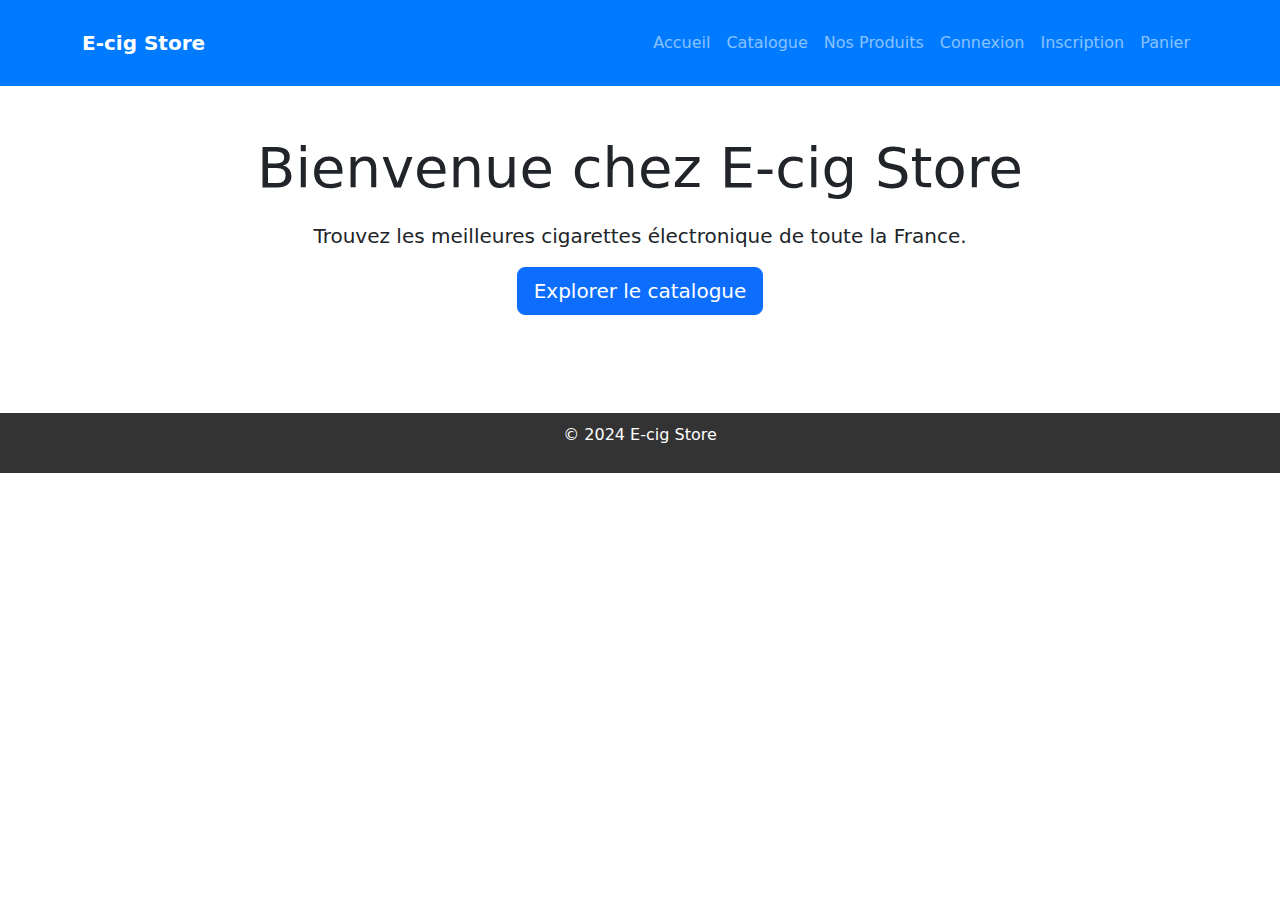
<file: index.html>
<!DOCTYPE html>
<html lang="fr">
  <head>
    <meta charset="UTF-8" />
    <meta name="viewport" content="width=device-width, initial-scale=1.0" />
    <title>E-cig Store</title>
    <link
      href="https://cdn.jsdelivr.net/npm/bootstrap@5.3.2/dist/css/bootstrap.min.css"
      rel="stylesheet"
    />
    <link rel="stylesheet" href="style.css" />
    <link
      href="https://cdn.jsdelivr.net/npm/bootstrap@5.3.2/dist/css/bootstrap.min.css"
      rel="stylesheet"
    />
    <script src="https://cdn.jsdelivr.net/npm/bootstrap@5.3.2/dist/js/bootstrap.bundle.min.js"></script>
  </head>

  <body>
    <header>
      <nav class="navbar navbar-expand-lg navbar-dark">
        <div class="container">
          <a class="navbar-brand" href="index.html">E-cig Store</a>
          <button
            class="navbar-toggler"
            type="button"
            data-bs-toggle="collapse"
            data-bs-target="#navbarNav"
            aria-controls="navbarNav"
            aria-expanded="false"
            aria-label="Toggle navigation"
          >
            <span class="navbar-toggler-icon"></span>
          </button>
          <div class="collapse navbar-collapse" id="navbarNav">
            <ul class="navbar-nav ms-auto">
              <li class="nav-item">
                <a class="nav-link" href="index.html">Accueil</a>
              </li>
              <li class="nav-item">
                <a class="nav-link" href="catalogue.html">Catalogue</a>
              </li>
              <li class="nav-item">
                <a class="nav-link" href="produit.html">Nos Produits</a>
              </li>
              <li class="nav-item">
                <a class="nav-link" href="connexion.html">Connexion</a>
              </li>
              <li class="nav-item">
                <a class="nav-link" href="inscription.html">Inscription</a>
              </li>
              <li class="nav-item">
                <a class="nav-link" href="panier.html">Panier</a>
              </li>
            </ul>
          </div>
        </div>
      </nav>
    </header>

    <main class="container py-5">
      <div class="text-center">
        <h1 class="display-4">Bienvenue chez E-cig Store</h1>
        <p class="lead">
          Trouvez les meilleures cigarettes électronique de toute la France.
        </p>
        <a href="catalogue.html" class="btn btn-primary btn-lg"
          >Explorer le catalogue</a
        >
      </div>
    </main>

    <footer>
      <p>&copy; 2024 E-cig Store</p>
    </footer>
  </body>
</html>
</file>
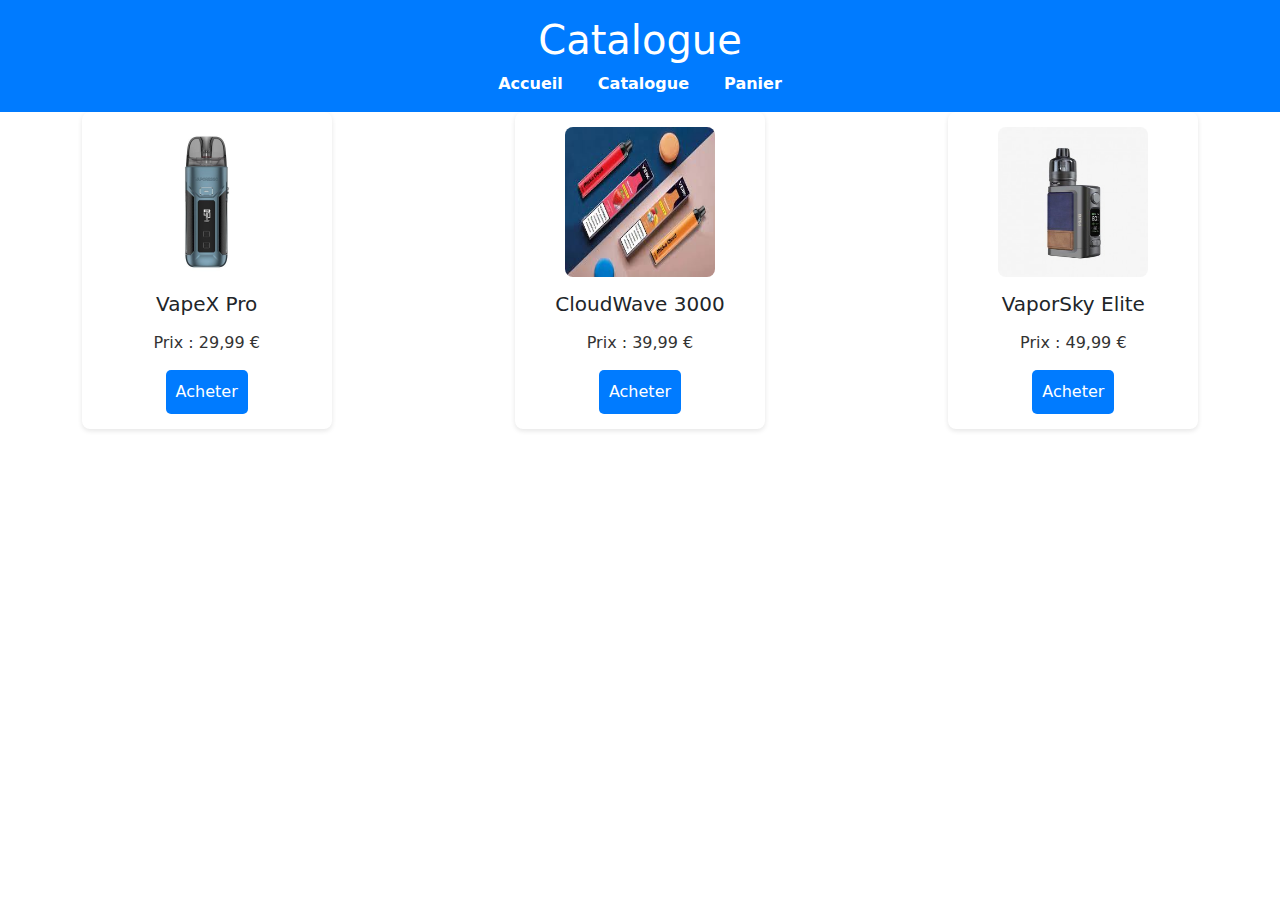
<file: catalogue.html>
<!DOCTYPE html>
<html lang="fr">
  <head>
    <meta charset="UTF-8" />
    <meta name="viewport" content="width=device-width, initial-scale=1.0" />
    <title>Catalogue</title>
    <link rel="stylesheet" href="catalogue.css" />
    <link
      href="https://cdn.jsdelivr.net/npm/bootstrap@5.3.2/dist/css/bootstrap.min.css"
      rel="stylesheet"
    />
    <script src="https://cdn.jsdelivr.net/npm/bootstrap@5.3.2/dist/js/bootstrap.bundle.min.js"></script>
  </head>
  <body>
    <header>
      <h1>Catalogue</h1>
      <nav>
        <a href="index.html">Accueil</a>
        <a href="catalogue.html">Catalogue</a>
        <a href="panier.html">Panier</a>
      </nav>
    </header>
    <main>
      <div class="catalogue">
        <div class="produit">
          <img
            src="images/vapexpro.jpeg"
            alt="Cigarette électronique 1"
            style="width: 150px; height: 150px"
          />
          <h2>VapeX Pro</h2>
          <p>Prix : 29,99 €</p>
          <button class="btn-catalogue">Acheter</button>
        </div>
        <div class="produit">
          <img
            src="images/CloudWave3000.jpg"
            alt="Cigarette électronique 2"
            style="width: 150px; height: 150px"
          />
          <h2>CloudWave 3000</h2>
          <p>Prix : 39,99 €</p>
          <button class="btn-catalogue">Acheter</button>
        </div>
        <div class="produit">
          <img
            src="images/VaporSky Elite.jpg"
            alt="Cigarette électronique 3"
            style="width: 150px; height: 150px"
          />
          <h2>VaporSky Elite</h2>
          <p>Prix : 49,99 €</p>
          <button class="btn-catalogue">Acheter</button>
        </div>
      </div>
    </main>
  </body>
  <script>
    function ajouterAuPanier(nom, prix) {
      let panier = JSON.parse(localStorage.getItem("panier")) || [];
      const produit = { nom, prix };
      panier.push(produit);
      localStorage.setItem("panier", JSON.stringify(panier));
      alert(`${nom} a été ajouté au panier !`);
    }

    const boutonsAcheter = document.querySelectorAll(".btn-catalogue");
    boutonsAcheter.forEach((button, index) => {
      button.addEventListener("click", () => {
        const produit = document.querySelectorAll(".produit")[index];
        const nom = produit.querySelector("h2").textContent;
        const prix = produit.querySelector("p").textContent.split(" : ")[1];
        ajouterAuPanier(nom, prix);
      });
    });
  </script>
</html>
</file>
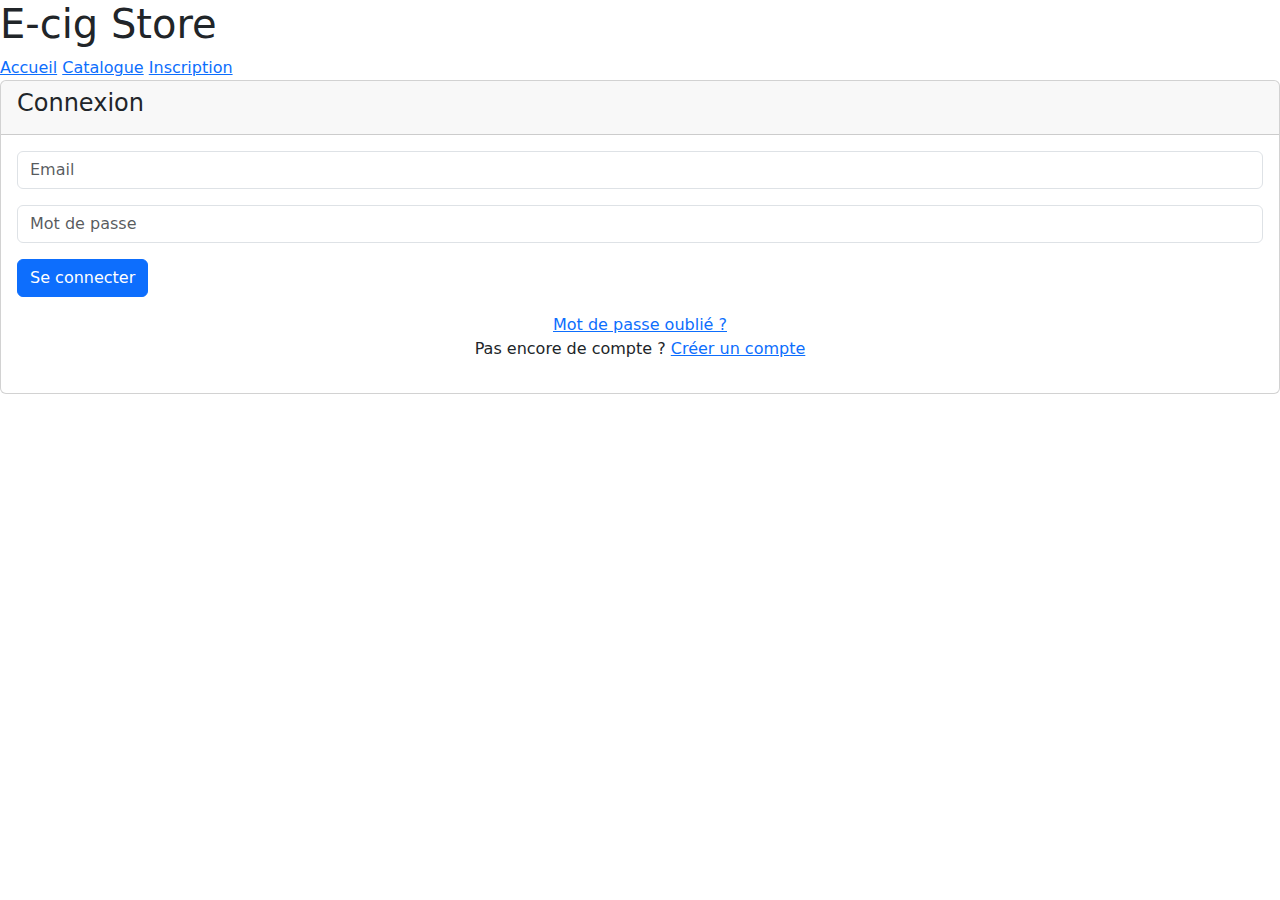
<file: connexion.html>
<!DOCTYPE html>
<html lang="fr">
  <head>
    <meta charset="UTF-8" />
    <meta name="viewport" content="width=device-width, initial-scale=1.0" />
    <title>Connexion - E-cigarettes</title>
    <link
      href="https://cdn.jsdelivr.net/npm/bootstrap@5.3.0-alpha1/dist/css/bootstrap.min.css"
      rel="stylesheet"
      integrity="sha384-KyZXEJv+PQx5dQzS8mZJz9uHl+J1gZ2tUmdAcq2LzE1nWmM9RYg5v9XjjDYf+L/4"
      crossorigin="anonymous"
    />
  </head>
  <body>
    <header>
      <h1>E-cig Store</h1>
      <nav>
        <a href="index.html">Accueil</a>
        <a href="catalogue.html">Catalogue</a>
        <a href="inscription.html">Inscription</a>
      </nav>
      <link
        href="https://cdn.jsdelivr.net/npm/bootstrap@5.3.2/dist/css/bootstrap.min.css"
        rel="stylesheet"
      />
      <script src="https://cdn.jsdelivr.net/npm/bootstrap@5.3.2/dist/js/bootstrap.bundle.min.js"></script>
    </header>
    <div class="card">
      <div class="card-header">
        <h4>Connexion</h4>
      </div>
      <div class="card-body">
        <form>
          <div class="mb-3">
            <input
              type="email"
              class="form-control"
              id="email"
              placeholder="Email"
              required
            />
          </div>
          <div class="mb-3">
            <input
              type="password"
              class="form-control"
              id="password"
              placeholder="Mot de passe"
              required
            />
          </div>
          <button type="submit" class="btn btn-primary">Se connecter</button>
        </form>
        <div class="text-center mt-3">
          <a href="#">Mot de passe oublié ?</a>
          <p>Pas encore de compte ? <a href="#">Créer un compte</a></p>
        </div>
      </div>
    </div>

    <script
      src="https://cdn.jsdelivr.net/npm/@popperjs/core@2.11.6/dist/umd/popper.min.js"
      integrity="sha384-oBqDVmMz4fnFO9gybBcyfLXOVu0a9fyj3JlKYmYt0pKwsl+qFqz6X9BdZh+v9A2M"
      crossorigin="anonymous"
    ></script>
    <script
      src="https://cdn.jsdelivr.net/npm/bootstrap@5.3.0-alpha1/dist/js/bootstrap.min.js"
      integrity="sha384-pzjw8f+ua7Kw1TIq0D6w5QQVFdMzD72WXY4iWlCm3YJ8L4ob/a0rE0yN5TZhWwX9j"
      crossorigin="anonymous"
    ></script>
  </body>
</html>
</file>
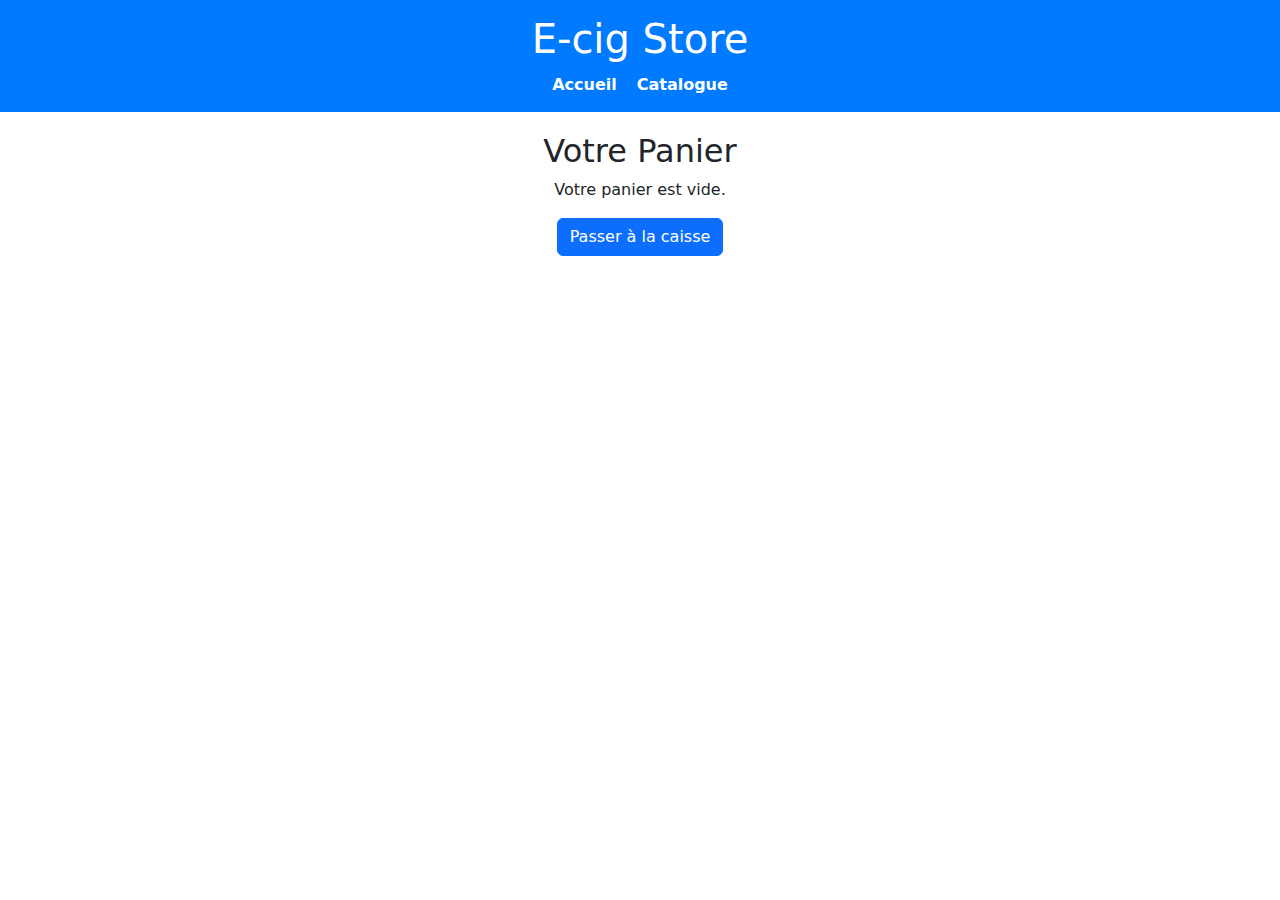
<file: panier.html>
<!DOCTYPE html>
<html lang="fr">
  <head>
    <meta charset="UTF-8" />
    <meta name="viewport" content="width=device-width, initial-scale=1.0" />
    <title>Panier</title>
    <link rel="stylesheet" href="style.css" />
    <link
      href="https://cdn.jsdelivr.net/npm/bootstrap@5.3.2/dist/css/bootstrap.min.css"
      rel="stylesheet"
    />
    <script src="https://cdn.jsdelivr.net/npm/bootstrap@5.3.2/dist/js/bootstrap.bundle.min.js"></script>
  </head>
  <body>
    <header>
      <h1>E-cig Store</h1>
      <nav>
        <a href="index.html">Accueil</a>
        <a href="catalogue.html">Catalogue</a>
      </nav>
    </header>
    <main>
      <h2>Votre Panier</h2>
      <div id="panier-contenu"></div>
      <button class="btn btn-primary">Passer à la caisse</button>
    </main>

    <script>
      function afficherPanier() {
        const panier = JSON.parse(localStorage.getItem("panier")) || [];
        const panierContenu = document.getElementById("panier-contenu");
        if (panier.length === 0) {
          panierContenu.innerHTML = "<p>Votre panier est vide.</p>";
        } else {
          panierContenu.innerHTML = "";
          panier.forEach((produit, index) => {
            const produitDiv = document.createElement("div");
            produitDiv.classList.add("produit-panier");
            produitDiv.innerHTML = `
              <p>${produit.nom} - ${produit.prix}</p>
              <button class="btn btn-danger" onclick="retirerDuPanier(${index})">Retirer</button>
            `;
            panierContenu.appendChild(produitDiv);
          });
        }
      }

      function retirerDuPanier(index) {
        const panier = JSON.parse(localStorage.getItem("panier")) || [];
        panier.splice(index, 1);
        localStorage.setItem("panier", JSON.stringify(panier));
        afficherPanier();
      }

      window.onload = afficherPanier;
    </script>
  </body>
</html>
</file>
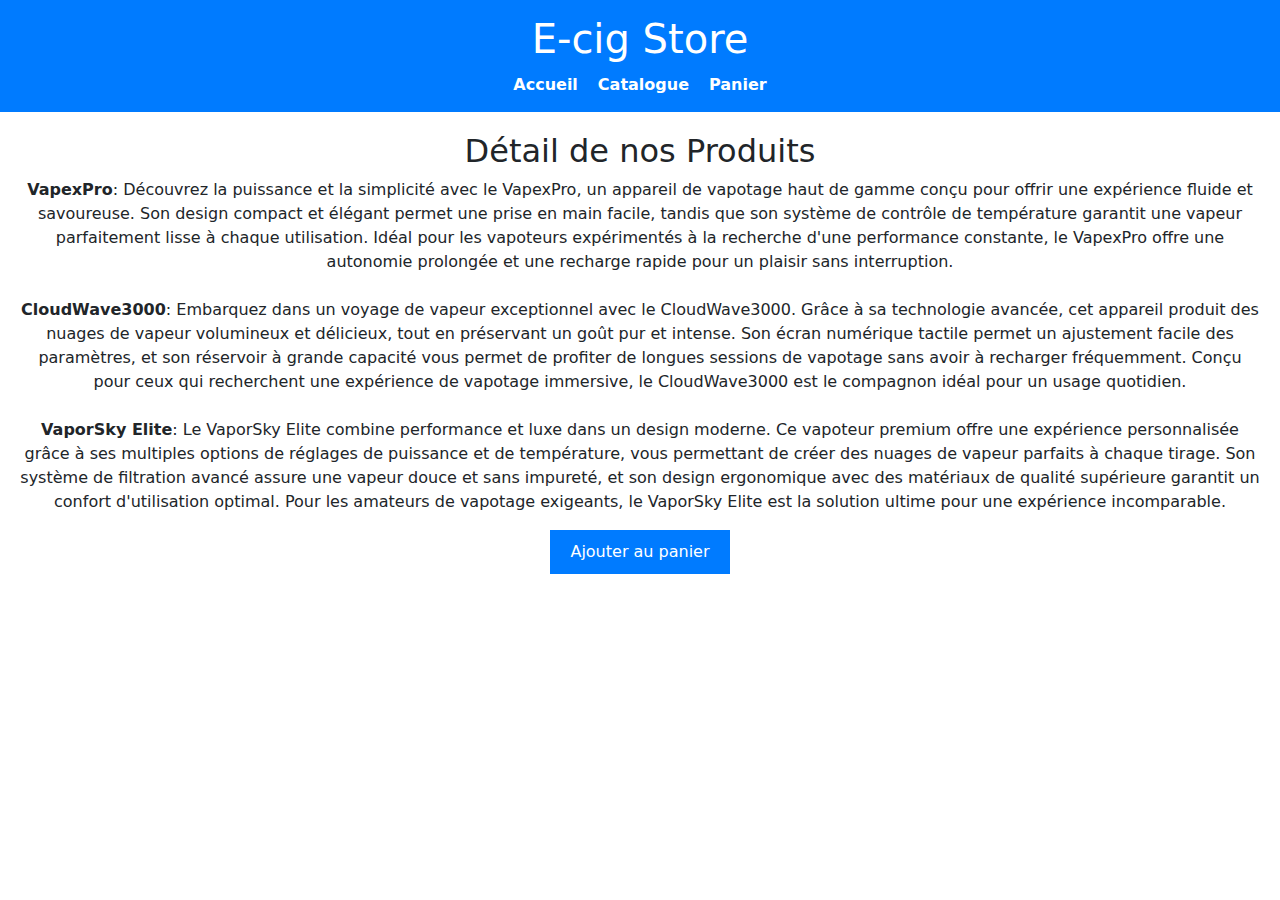
<file: produit.html>
<!DOCTYPE html>
<html lang="fr">
  <head>
    <meta charset="UTF-8" />
    <meta name="viewport" content="width=device-width, initial-scale=1.0" />
    <title>Détail Produit</title>
    <link rel="stylesheet" href="style.css" />
    <link
      href="https://cdn.jsdelivr.net/npm/bootstrap@5.3.2/dist/css/bootstrap.min.css"
      rel="stylesheet"
    />
    <script src="https://cdn.jsdelivr.net/npm/bootstrap@5.3.2/dist/js/bootstrap.bundle.min.js"></script>
  </head>
  <body>
    <header>
      <h1>E-cig Store</h1>
      <nav>
        <a href="index.html">Accueil</a>
        <a href="catalogue.html">Catalogue</a>
        <a href="panier.html">Panier</a>
      </nav>
    </header>
    <main>
      <h2>Détail de nos Produits</h2>
      <p>
        <b>VapexPro</b>: Découvrez la puissance et la simplicité avec le
        VapexPro, un appareil de vapotage haut de gamme conçu pour offrir une
        expérience fluide et savoureuse. Son design compact et élégant permet
        une prise en main facile, tandis que son système de contrôle de
        température garantit une vapeur parfaitement lisse à chaque utilisation.
        Idéal pour les vapoteurs expérimentés à la recherche d'une performance
        constante, le VapexPro offre une autonomie prolongée et une recharge
        rapide pour un plaisir sans interruption.<br />
        <br />
        <b>CloudWave3000</b>: Embarquez dans un voyage de vapeur exceptionnel
        avec le CloudWave3000. Grâce à sa technologie avancée, cet appareil
        produit des nuages de vapeur volumineux et délicieux, tout en préservant
        un goût pur et intense. Son écran numérique tactile permet un ajustement
        facile des paramètres, et son réservoir à grande capacité vous permet de
        profiter de longues sessions de vapotage sans avoir à recharger
        fréquemment. Conçu pour ceux qui recherchent une expérience de vapotage
        immersive, le CloudWave3000 est le compagnon idéal pour un usage
        quotidien. <br />
        <br /><b>VaporSky Elite</b>: Le VaporSky Elite combine performance et
        luxe dans un design moderne. Ce vapoteur premium offre une expérience
        personnalisée grâce à ses multiples options de réglages de puissance et
        de température, vous permettant de créer des nuages de vapeur parfaits à
        chaque tirage. Son système de filtration avancé assure une vapeur douce
        et sans impureté, et son design ergonomique avec des matériaux de
        qualité supérieure garantit un confort d'utilisation optimal. Pour les
        amateurs de vapotage exigeants, le VaporSky Elite est la solution ultime
        pour une expérience incomparable.
      </p>
      <button>Ajouter au panier</button>
    </main>
  </body>
</html>
</file>
<file: style.css>
* {
    margin: 0;
    padding: 0;
    box-sizing: border-box;
  }
  
  body {
    font-family: Arial, sans-serif;
    background-color: #f9f9f9;
  }
  
  h1, h2, h3 {
    color: #333;
  }
  
  header {
    background-color: #007bff;
    color: white;
    padding: 15px 0;
  }
  
  header h1 {
    text-align: center;
    margin-bottom: 10px;
  }
  
  nav {
    display: flex;
    justify-content: center;
    gap: 20px;
  }
  
  nav a {
    color: white;
    text-decoration: none;
    font-weight: bold;
  }
  
  nav a:hover {
    color: #ffc107;
  }
  
  main.container {
    text-align: center;
    padding: 50px 0;
  }
  
  .display-4 {
    font-size: 2.5rem;
    margin-bottom: 20px;
  }
  
  .card {
    background-color: white;
    border: 1px solid #ddd;
    border-radius: 8px;
    box-shadow: 0 2px 5px rgba(0, 0, 0, 0.1);
  }
  
  .card-header {
    background-color: #007bff;
    color: white;
    padding: 10px;
  }
  
  .card-body {
    padding: 20px;
  }
  
  .card-body input, .card-body button {
    margin-bottom: 15px;
  }
  
  .card-body input {
    width: 100%;
    padding: 10px;
    margin: 5px 0;
  }
  
  .card-body button {
    width: 100%;
    padding: 10px;
    background-color: #007bff;
    border: none;
    color: white;
    cursor: pointer;
    font-size: 16px;
  }
  
  .card-body button:hover {
    background-color: #0056b3;
  }
  
  .catalogue {
    display: flex;
    justify-content: center;
    gap: 20px;
    flex-wrap: wrap;
    margin-top: 20px;
  }
  
  .produit {
    background: white;
    border-radius: 8px;
    border: 1px solid #ddd;
    text-align: center;
    width: 250px;
    padding: 20px;
    box-shadow: 0 2px 5px rgba(0, 0, 0, 0.1);
    transition: transform 0.3s ease;
  }
  
  .produit:hover {
    transform: translateY(-5px);
  }
  
  .produit img {
    width: 150px;
    height: 150px;
    border-radius: 8px;
  }
  
  .produit h2 {
    font-size: 18px;
    color: #333;
  }
  
  .produit p {
    font-size: 16px;
    color: #555;
  }
  
  .produit button {
    padding: 10px 15px;
    background-color: #007bff;
    color: white;
    border: none;
    border-radius: 5px;
    cursor: pointer;
    font-size: 16px;
    transition: background-color 0.3s;
  }
  
  .produit button:hover {
    background-color: #0056b3;
  }
  
  footer {
    background-color: #333;
    color: white;
    text-align: center;
    padding: 10px 0;
    position: relative;
    bottom: 0;
    width: 100%;
    margin-top: 50px;
  }
  
  main {
    padding: 20px;
    text-align: center;
  }
  
  button {
    padding: 10px 20px;
    background-color: #007bff;
    color: white;
    border: none;
    border-radius: 5px;
    cursor: pointer;
  }
  
  button:hover {
    background-color: #0056b3;
  }
</file>
<file: catalogue.css>
body {
    font-family: 'Arial', sans-serif;
    background-color: #f8f9fa;
    margin: 0;
    padding: 0;
  }
  
  header {
    background-color: #007bff;
    color: white;
    padding: 1rem 0;
  }
  
  header h1 {
    text-align: center;
  }
  
  nav {
    text-align: center;
  }
  
  nav a {
    color: white;
    margin: 0 15px;
    text-decoration: none;
    font-weight: bold;
  }
  
  nav a:hover {
    text-decoration: underline;
  }
  
  footer {
    background-color: #007bff;
    color: white;
    text-align: center;
    padding: 1rem 0;
    position: fixed;
    width: 100%;
    bottom: 0;
  }
  
  .container {
    padding: 3rem 0;
  }
  
  .catalogue {
    display: flex;
    justify-content: space-around;
    flex-wrap: wrap;
    gap: 20px;
  }
  
  .produit {
    background-color: white;
    border-radius: 8px;
    box-shadow: 0 2px 5px rgba(0, 0, 0, 0.1);
    padding: 15px;
    text-align: center;
    width: 250px;
  }
  
  .produit img {
    width: 100%;
    height: auto;
    border-radius: 8px;
  }
  
  .produit h2 {
    margin: 15px 0;
    font-size: 1.25rem;
  }
  
  .produit p {
    font-size: 1rem;
    color: #333;
    margin-bottom: 15px;
  }
  
  .btn-catalogue {
    background-color: #007bff;
    color: white;
    border: none;
    padding: 10px;
    cursor: pointer;
    border-radius: 5px;
  }
  
  .btn-catalogue:hover {
    background-color: #0056b3;
  }
  
  .produit-panier {
    background-color: #ffffff;
    border: 1px solid #ccc;
    padding: 10px;
    margin-bottom: 10px;
    display: flex;
    justify-content: space-between;
    align-items: center;
  }
  
  .produit-panier button {
    background-color: #dc3545;
    color: white;
    border: none;
    padding: 5px 10px;
    cursor: pointer;
    border-radius: 5px;
  }
  
  .produit-panier button:hover {
    background-color: #c82333;
  }
  
  .card {
    border: none;
    box-shadow: 0 4px 8px rgba(0, 0, 0, 0.1);
    border-radius: 8px;
    padding: 20px;
  }
  
  .card-header {
    font-size: 1.5rem;
    font-weight: bold;
  }
  
  .card-body {
    background-color: #ffffff;
    padding: 20px;
  }
  
  .text-center {
    text-align: center;
  }
  
  .btn-primary {
    background-color: #007bff;
    border-color: #007bff;
  }
  
  .btn-primary:hover {
    background-color: #0056b3;
    border-color: #0056b3;
  }
  
  .form-control {
    margin-bottom: 15px;
  }
  
  .form-label {
    font-weight: bold;
  }
  
  .d-grid {
    margin-top: 20px;
  }
  
  footer p {
    margin: 0;
  }
</file>
